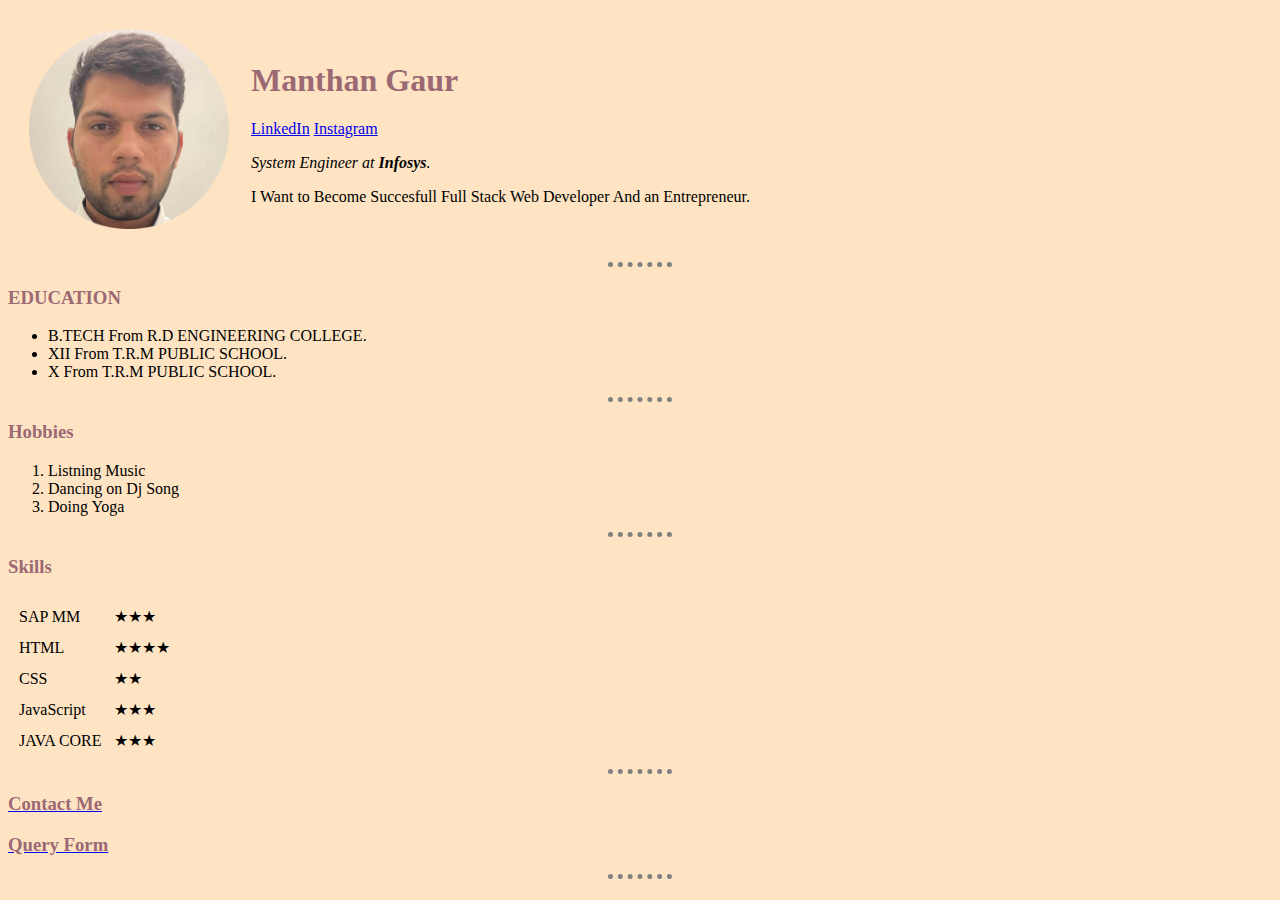
<file: index.html>
<!DOCTYPE html>
<html lang="en">
 <head>
    <meta charset="UTF-8">
    <title>Manthan Gaur's Personal Site </title>
    <link rel="stylesheet" href="style.css">
 </head>
 <body>
    
    <table  cellspacing="20">
        <tr>
            <td>
                <img src="DP2.png"  height="200" width="200" alt="Manthan Gaur's DP"><br>
            </td>
            <td>
                <h1>Manthan Gaur</h1>
                <a href="https://www.linkedin.com/in/manthangaur02/" target="_blank">LinkedIn</a>   <a href="https://www.instagram.com/gaur_manthan/?hl=en" target="_blank">Instagram</a>
                 <P><em>
                   System Engineer at <Strong>Infosys</Strong>.
                 </em></P>
                 <p>I Want to Become Succesfull Full Stack Web Developer And an Entrepreneur.</p>
            </td>
        </tr>
    </table>
  
  <hr size="3" border-top-style="dotted" noshade >
  <h3>EDUCATION</h3>
  <P>
    <ul>
        <li>B.TECH From R.D ENGINEERING COLLEGE.</li>
         <li>XII From T.R.M PUBLIC SCHOOL.</li>
         <li>X From T.R.M PUBLIC SCHOOL.</li>
    </ul>
    <hr size="2" noshade >
    <h3> Hobbies</h3>
    <ol>
        <li>Listning Music</li>
        <li>Dancing on Dj Song</li>
        <li>Doing Yoga</li>
    </ol>
  </P>
  <hr size="2" noshade >
  <h3>Skills</h3>
  <table cellspacing="10">
    <tr>
        <td>SAP MM</td>
        <td>★★★</td>
        
    </tr>
    <tr>
        <td>HTML</td>
        <td>★★★★</td>
    </tr>
    <tr>
        <td>CSS</td>
        <td>★★</td>
        
    </tr>
    <tr><td>JavaScript</td>
        <td>★★★</td></tr> 
    <tr>
        <td>JAVA CORE</td>
        <td>★★★</td>
    </tr>

  </table>
  <hr size="2" noshade >
  <a href="contact.html" target="_blank"><h3>Contact Me</h3></a>
  <a href="query.html" target="_blank"><h3>Query Form</h3></a>
  <hr size="3" noshade >

 </body>
</html>
</file>
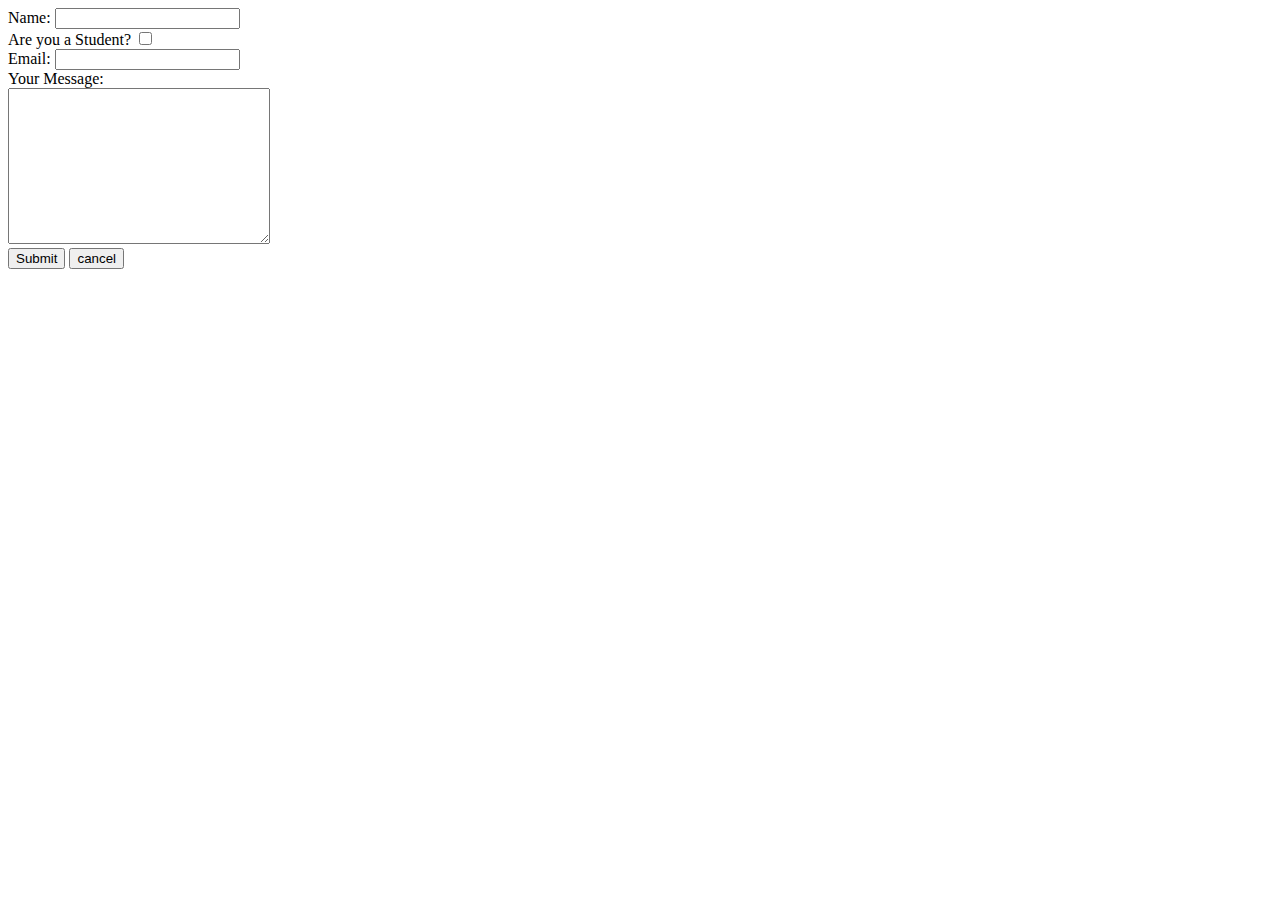
<file: query.html>
<!DOCTYPE html>
<html lang="en">
<head>
    <meta charset="UTF-8">
    <title>Query Form</title>
</head>
<body>
    <form  action="mailto:manthangaur4@gmail.com" method="post" enctype="text/plain">
    <label for="Name">Name:</label>
    <input type="text" name="Name" id="Name"><br>
    <label>Are you a Student?</label>
    <input type="checkbox" name="" value=""><br>
    <label for="Mail">Email:</label>
    <input type="email" name="Mail" id="Mail"><br>
    <label for="Message">Your Message:</label><br>
    <textarea name="Message" id="Message" rows="10" cols="30"></textarea><br>

    <input type="submit">
    <input type="button" name="" value="cancel">
    </form>

</body>
</html>
</file>
<file: style.css>
body{
        background-color: bisque;
    }
    hr{background-color:bisque;
        border-style: none;
        border-top-style:dotted;
        border-width:5px;
        width:5%;
    }
    h1,h3{
        color: rgb(155, 105, 115);
    }
img:hover{
zoom:2;
}
</file>
